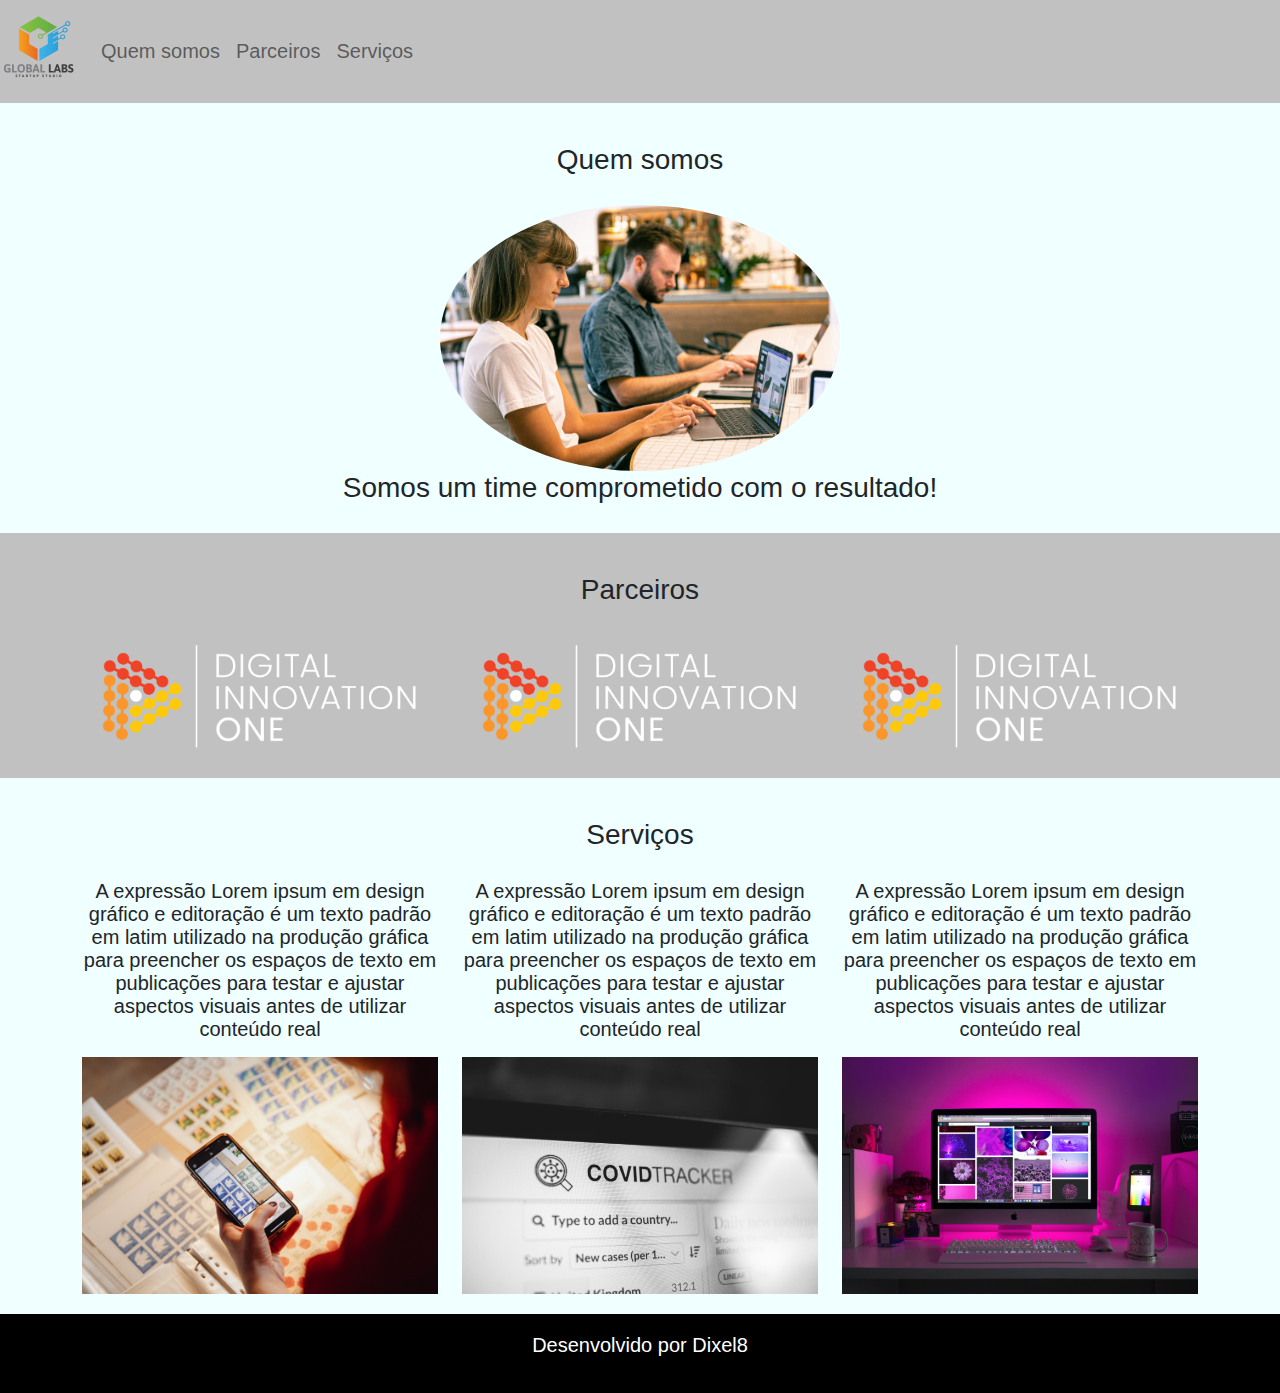
<file: aula_bootstrap/index.html>
<!DOCTYPE html>
<html lang="pt-br">
    <head>
        <title>Minha página</title>
        <meta charset="utf-8">
        <link rel="stylesheet" type="text/css" href="bootstrap/css/bootstrap.min.css">
        <link rel="stylesheet" type="text/css" href="css/style.css">
    </head>
    <body>
        <nav class="navbar navbar-expand-lg navbar-light">
            <a class="navbar-brand" href="#">
                <img src="img/global.png">
            </a>
            <div class="collapse navbar-collapse">
                <ul class="navbar-nav">
                    <li class="nav-item">
                        <a class="nav-link" href="#quemsomos">Quem somos</a>
                    </li>
                    <li class="nav-item">
                        <a class="nav-link" href="#parceiros">Parceiros</a>
                    </li>
                    <li class="nav-item">
                        <a class="nav-link" href="#serviços">Serviços</a>
                    </li>
                </ul>
            </div>
        </nav>
        <section id="quemsomos">
            <div class="container-fluid quem-somos text-center margin">
                <h3 class="margin">Quem somos</h3>
                <img src="img/time.jpg" class="rounded-circle" width="400" height="auto">
                <h3>Somos um time comprometido com o resultado!</h3>
            </div>
        </section>
        <section id="parceiros">
            <div class="container-fluid text-center margin parceiros">
                <h3 class="margin">Parceiros</h3>
                <div class="container">
                    <div class="row">
                        <div class="col-lg-4">
                            <img src="img/dio.png" width="100%">
                        </div>
                        <div class="col-lg-4">
                            <img src="img/dio.png" width="100%">
                        </div>
                        <div class="col-lg-4">
                            <img src="img/dio.png" width="100%">
                        </div>
                    </div>
                </div>
            </div>
        </section>
        <section id="serviços">
            <div class="container-fluid text-center margin serviços">
                <h3 class="margin">Serviços</h3>
                <div class="container">
                    <div class="row">
                        <div class="col-lg-4">
                            <p>A expressão Lorem ipsum em design gráfico e editoração é um texto padrão em latim utilizado na produção gráfica para preencher os espaços de texto em publicações para testar e ajustar aspectos visuais antes de utilizar conteúdo real</p>
                            <img src="img/app.jpg" width="100%">
                        </div>
                        <div class="col-lg-4">
                            <p>A expressão Lorem ipsum em design gráfico e editoração é um texto padrão em latim utilizado na produção gráfica para preencher os espaços de texto em publicações para testar e ajustar aspectos visuais antes de utilizar conteúdo real</p>
                            <img src="img/site1.jpg" width="100%">
                        </div>
                        <div class="col-lg-4">
                            <p>A expressão Lorem ipsum em design gráfico e editoração é um texto padrão em latim utilizado na produção gráfica para preencher os espaços de texto em publicações para testar e ajustar aspectos visuais antes de utilizar conteúdo real</p>
                            <img src="img/site2.jpg" width="100%">
                        </div>
                    </div>
                </div>        
            </div>
        </section>
        <footer class="container-fuid text-center margin bg-footer">
            <p>Desenvolvido por Dixel8</p>
        </footer>
    </body>
</html>
</file>
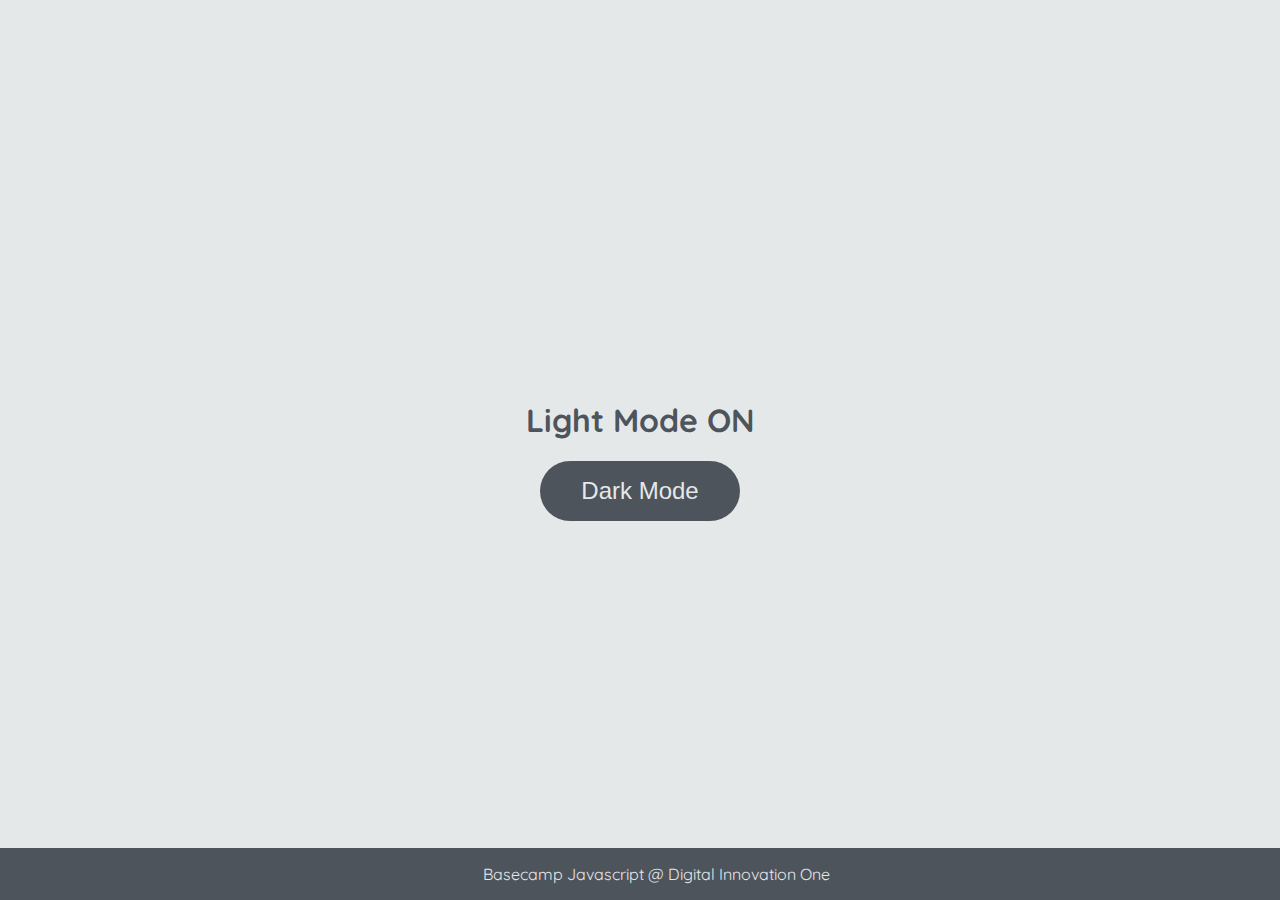
<file: manipulando_dom_com_javascript/index.html>
<!DOCTYPE html>
<html lang="en">
	<head>
		<meta charset="UTF-8" />
		<meta http-equiv="X-UA-Compatible" content="IE=edge" />
		<meta name="viewport" content="width=device-width, initial-scale=1.0" />
		<link rel="stylesheet" href="assets/css/style.css" />
		<title>Dark mode and Light Mode</title>
	</head>
	<body>
		<main>
			<h1 id="page-title">Light Mode ON</h1>
			<button aria-label="selecionar-modo" id="mode-selector">Dark Mode</button>
		</main>

		<footer>Basecamp Javascript @ Digital Innovation One</footer>
		<script src="assets/js/script.js"></script>
	</body>
</html>
</file>
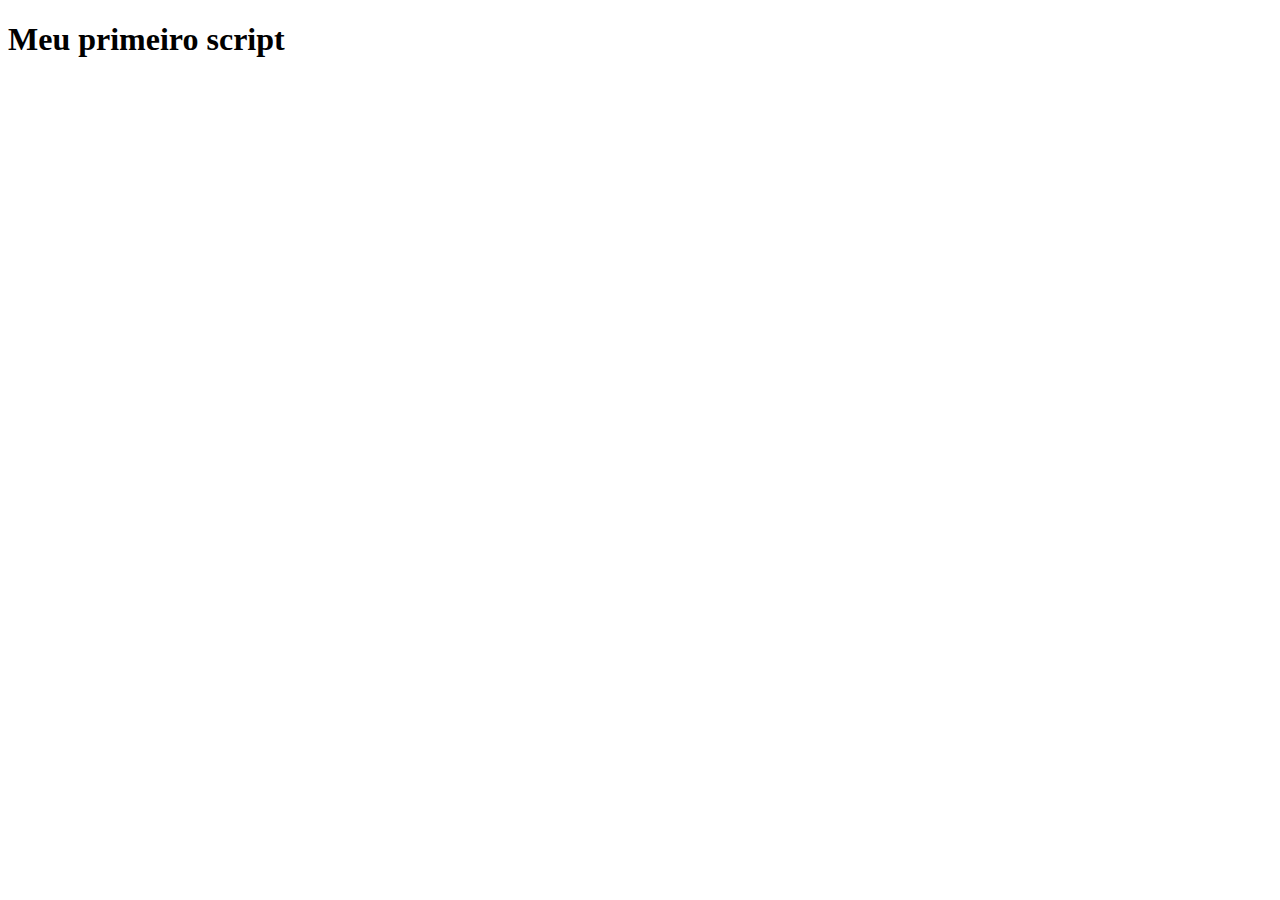
<file: sintaxe_js/aula_1-O que é javascript/index.html>
<!DOCTYPE html>
<html lang="ptbr">
<head>
    <meta charset="UTF-8">
    <meta http-equiv="X-UA-Compatible" content="IE=edge">
    <meta name="viewport" content="width=device-width, initial-scale=1.0">
    <title>Meu primeiro sscript</title>
</head>
<body>
    <h1>Meu primeiro script</h1>
    <!--externar script-->
    <!--carregar o script antes do final do body-->
    <script src="js/script.js"></script>
</body>
</html>
</file>
<file: aula_bootstrap/css/style.css>
body {
    font: 20px Arial, sans-serif;
}

.navbar {
    background-color: #C1C1C1;
}

.quem-somos {
    background-color: azure;
}

.margin {
    padding-top: 20px;
    padding-bottom: 20px;
}

.parceiros {
    background-color: #C1C1C1;
}

.serviços {
    background-color: azure;
}

.bg-footer {
    background-color: black;
    color: white;
}
</file>
<file: manipulando_dom_com_javascript/assets/css/style.css>
@import url('https://fonts.googleapis.com/css2?family=Quicksand:wght@300;400;600&display=swap');

body {
	background-color: #e5e8e8;
	color: #4e545c;
	margin: 0;
	font-family: 'Quicksand';
}

body.dark-mode {
	background-color: #000401;
	color: #e5e8e8;
}

main {
	height: 100vh;
	width: 100%;
	display: flex;
	flex-direction: column;
	align-items: center;
	justify-content: center;
}

footer {
	width: 100%;
	background-color: #4e545c;
	padding: 16px;
	color: #e5e8e8;
	position: fixed;
	bottom: 0;
	text-align: center;
	font-weight: 400;
}

footer.dark-mode {
	background-color: #8d9797;
	color: #000401;
}

button {
	border-radius: 40px;
	font-size: 1.5rem;
	height: 60px;
	width: 200px;
	border: none;
	background-color: #4e545c;
	color: #e5e8e8;
	transition: all 0.5s linear;
}

button:hover {
	background-color: #000401;
}

button.dark-mode {
	background-color: #e5e8e8;
	color: #4e545c;
}

button.dark-mode:hover {
	background-color: #4e545c;
	color: #e5e8e8;
}
</file>
